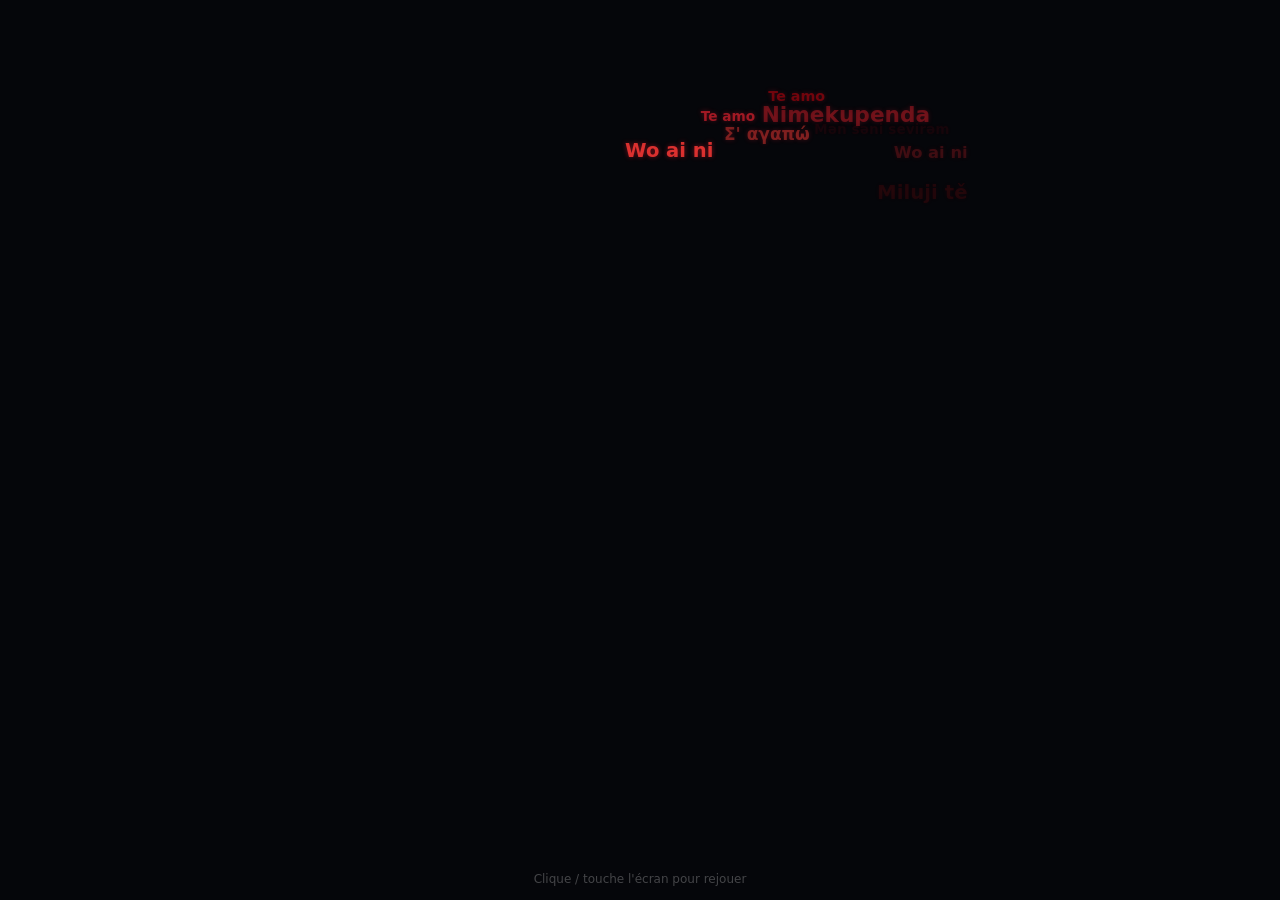
<file: je-taime-coeur.html>
<!doctype html>
<html lang="fr">
<head>
<meta charset="utf-8">
<meta name="viewport" content="width=device-width, initial-scale=1, viewport-fit=cover">
<title>Cœur – Je t'aime</title>
<style>
  html,body{margin:0;width:100%;height:100%;background:#05060a;overflow:hidden;overscroll-behavior:none;touch-action:manipulation;-webkit-tap-highlight-color:transparent}
  canvas{position:fixed;inset:0;display:block;width:100%;height:100%;height:100dvh}
  #hint{position:fixed;bottom:14px;left:0;right:0;text-align:center;
        font:clamp(10px,2.8vw,12px) system-ui,sans-serif;color:#ffffff40;pointer-events:none;padding:0 16px;bottom:max(14px,env(safe-area-inset-bottom))}
</style>
</head>
<body>
<canvas id="c"></canvas>
<div id="hint">Clique / touche l'écran pour rejouer</div>
<script>
const LOVE = [
 "Je t'aime","I love you","Te amo","Ti amo","Ich liebe dich","Te quiero","Eu te amo","Ik hou van je",
 "Jag älskar dig","Jeg elsker dig","Rakastan sinua","Ég elska þig","Kocham cię","Miluji tě","Ľúbim ťa",
 "Szeretlek","Te iubesc","Волим те","Ljubim te","Volim te","Σ' αγαπώ","Я тебя люблю","Я тебе кохаю",
 "Mən səni sevirəm","Seni seviyorum","Men seni sevaman","Мен сені сүйемін","Mahal kita","Aku cinta kamu",
 "Saya cintakan awak","Tôi yêu bạn","รักคุณ","我爱你","愛してる","사랑해","أحبك","אני אוהב אותך",
 "دوستت دارم","मैं तुमसे प्यार करता हूँ","আমি তোমাকে ভালোবাসি","நான் உன்னை காதலிக்கிறேன்",
 "నేను నిన్ను ప్రేమిస్తున్నాను","ನಾನು ನಿನ್ನನ್ನು ಪ್ರೀತಿಸುತ್ತೇನೆ","എനിക്ക് നിന്നെ ഇഷ്ടമാണ്",
 "මම ඔබට ආදරෙයි","ខ្ញុំស្រលាញ់អ្នក","ຂ້ອຍຮັກເຈົ້າ","ငါမင်းကိုချစ်တယ်","Nakupenda","Ndiyakuthanda",
 "Ngiyakuthanda","Mo nifẹ rẹ","Ina son ka","Ti voglio bene","Mi amas vin","Te amo","Ahau ko koe",
 "Aloha au iā ʻoe","Ua alofa ia te oe","Maite zaitut","T'estimo","Gràdh agam ort","Rwy'n dy garu di",
 "Is breá liom thú","Mahal kita","Ma armastan sind","Es tevi mīlu","Aš tave myliu","Ես սիրում եմ քեզ",
 "მიყვარხარ","Të dua","Обичам те","Mina rakastan sinua","Nga fa'a roa","Wo ai ni","Hu ri ke kau",
 "Seni sevýärin","Би чамд хайртай","Мен сені жақсы көремін","Men seni yaxshi ko'raman","Хәйрле көн","Kam ngu pelek",
 "Ke a go rata","Ndinokuda","Ni gukunda","Nimekupenda","Njẹ ọ dị mma","Mi stima bo","Wi lov yu","Ta gra agam duit"
];

const cv = document.getElementById('c'), ctx = cv.getContext('2d');
let W, H, DPR, words = [], t0 = performance.now();

const heart = (x,y)=> Math.pow(x*x+y*y-1,3) - x*x*y*y*y; // <=0 : dedans

function layout(){
  DPR = Math.min(window.devicePixelRatio||1, 2);
  const r = cv.getBoundingClientRect();
  W = cv.width  = Math.max(1,Math.round(r.width*DPR));
  H = cv.height = Math.max(1,Math.round(r.height*DPR));
  const S  = Math.min(W/2.5, H/2.7);
  const cx = W/2, cy = H/2 + 0.12*S;
  const inside = (px,py)=> heart((px-cx)/S, -(py-cy)/S) <= 0;
  words = [];
  const rects = [];
  const sizes = [];
  const sMax = Math.max(0.056*S, 9*DPR), sMin = Math.min(Math.max(0.022*S, 6.5*DPR), sMax*0.7);
  for(let z=sMax; z>=sMin; z-=Math.max(0.4*DPR,(sMax-sMin)/9)) sizes.push(z);
  const ok = (x,y,w,h,m)=>{
    // 12 points sur le rectangle (élargi de m)
    const xs=[x-m,x+w/2,x+w+m], ys=[y-h-m,y-h/2,y+m*0.4];
    for(const a of xs) for(const b of ys) if(!inside(a,b)) return false;
    return true;
  };
  for(const size of sizes){
    ctx.font = `600 ${size}px "Noto Sans","Segoe UI",system-ui,sans-serif`;
    for(let k=0;k<2500;k++){
      const text = LOVE[(Math.random()*LOVE.length)|0];
      const w = ctx.measureText(text).width, h = size*0.95;
      const x = cx + (Math.random()*2.5-1.25)*S - w/2;
      const y = cy + (Math.random()*2.5-1.25)*S;
      const pad = size*0.12;
      if(!ok(x,y,w,h,pad*0.2)) continue;
      let hit=false;
      for(const r of rects){
        if(x-pad<r.x+r.w && x+w+pad>r.x && y-h-pad<r.y && y+pad*0.5>r.y-r.h){hit=true;break}
      }
      if(hit) continue;
      rects.push({x,y,w,h});
      // mot de contour ? (si l'élargissement sort du cœur)
      const m = size*1.6;
      const edge = !ok(x,y,w,h,m);
      // angle depuis le haut-centre, sens horaire (démarre en haut à droite)
      const mx=x+w/2, my=y-h/2;
      let ang = Math.atan2(mx-cx, -(my-cy+0.25*S)); // 0 = haut
      if(ang<0) ang+=Math.PI*2;
      words.push({text,x,y,size,edge,ang,
        hue: 355+Math.random()*10, light: 48+Math.random()*14,
        flash:-9, delay:0});
    }
  }
  // ordre d'apparition : contour d'abord (balayage), puis l'intérieur
  for(const wd of words){
    wd.delay = wd.edge ? 0.3 + wd.ang/(Math.PI*2)*4.2 + Math.random()*0.25
                       : 4.4 + Math.random()*5.2;
  }
}

let nextFlash = 0;
function frame(now){
  const t = (now-t0)/1000;
  ctx.fillStyle = '#05060a'; ctx.fillRect(0,0,W,H);

  // battement de cœur une fois tout affiché
  const done = Math.max(0,t-10);
  const beat = done>0 ? 1 + 0.018*Math.max(0,Math.sin(done*2.6))**6*Math.min(1,done/2) : 1;
  ctx.save();
  ctx.translate(W/2, H/2); ctx.scale(beat,beat); ctx.translate(-W/2,-H/2);

  // éclats blancs aléatoires
  if(t>5 && t>nextFlash){
    for(let i=0;i<3;i++){ const w=words[(Math.random()*words.length)|0]; if(w) w.flash=t; }
    nextFlash = t + 0.12 + Math.random()*0.2;
  }

  ctx.textBaseline='alphabetic';
  for(const w of words){
    const a = Math.min(1, Math.max(0,(t-w.delay)/0.7));
    if(a<=0) continue;
    const f = Math.max(0, 1-(t-w.flash)/0.9);
    ctx.font = `600 ${w.size}px "Noto Sans","Segoe UI",system-ui,sans-serif`;
    const pop = 1 + (1-a)*0.25;
    ctx.save();
    ctx.translate(w.x, w.y);
    ctx.scale(pop,pop);
    ctx.globalAlpha = a;
    const l = w.light + f*45, s = 100 - f*70;
    ctx.fillStyle = `hsl(${w.hue},${s}%,${l}%)`;
    ctx.shadowColor = f>0 ? `rgba(255,255,255,${f})` : 'rgba(255,30,50,.55)';
    ctx.shadowBlur = (f>0 ? 14*f : 5)*DPR;
    ctx.fillText(w.text,0,0);
    ctx.restore();
  }
  ctx.restore();
  requestAnimationFrame(frame);
}

let rt; const relayout=()=>{clearTimeout(rt); rt=setTimeout(layout,120)};
addEventListener('resize', relayout);
addEventListener('orientationchange', relayout);
if(window.ResizeObserver) new ResizeObserver(relayout).observe(cv);
addEventListener('pointerdown', ()=>{ t0=performance.now(); nextFlash=0; words.forEach(w=>w.flash=-9); });
(document.fonts?.ready||Promise.resolve()).then(()=>{ layout(); t0=performance.now(); requestAnimationFrame(frame); });
</script>
</body>
</html>
</file>
